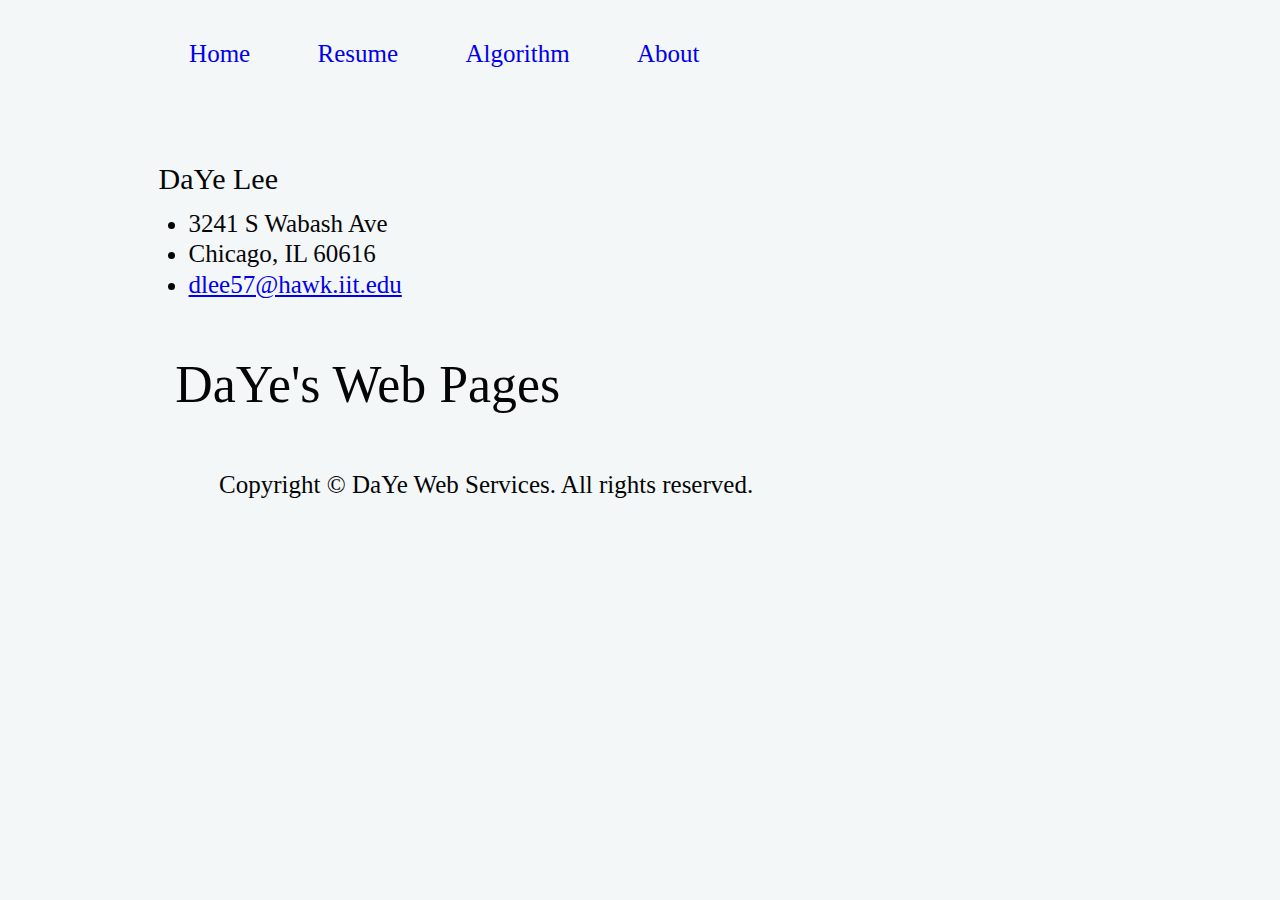
<file: index.html>
<!DOCTYPE html>
<html lang="en">
  <head>
    <title>First Project</title>
    <meta charset="utf-8" />
    <meta name="viewport" content="width=device-width, initial-scale=1.0, shrink-to-fit=no" /> 
    <link rel="stylesheet" media="screen" href="css/screen.css" />
  </head>
  <body id="home-page">
    <header class="h-card" id="header">
      <h1 class="p-name">DaYe Lee</h1>
      <ul class="p-adr h-adr">
        <li class="p-street-address">3241 S Wabash Ave</li>
        <li>
          <b class="p-locality">Chicago</b>, <b class="p-region">IL</b>
          <b class="p-postal-code">60616</b>
        </li>
      </ul>
      <ul class="electronic">
        <li>
          <a class="u-mail" href="mailto:dlee57@hawk.iit.edu">dlee57@hawk.iit.edu</a>
        </li>
      </ul>
      <nav id="navigation">
        <ul class="navi">
          <li>
            <a href="/">Home</a>
          </li>
          <li>
            <a href="/resume/">Resume</a>
          </li>
          <li>
            <a href="/algorithm/">Algorithm</a>
          </li>
          <li>
            <a href="/about/">About</a>
          </li>
        </ul>
      </nav>
    </header>
    <main id="home-page-main">
      <h2>DaYe's Web Pages</h2>
    </main>
    <footer id="footer">
      <p>
        Copyright &copy; DaYe Web Services. All rights reserved.
      </p>
    </footer>
  </body>	
</html>
</file>
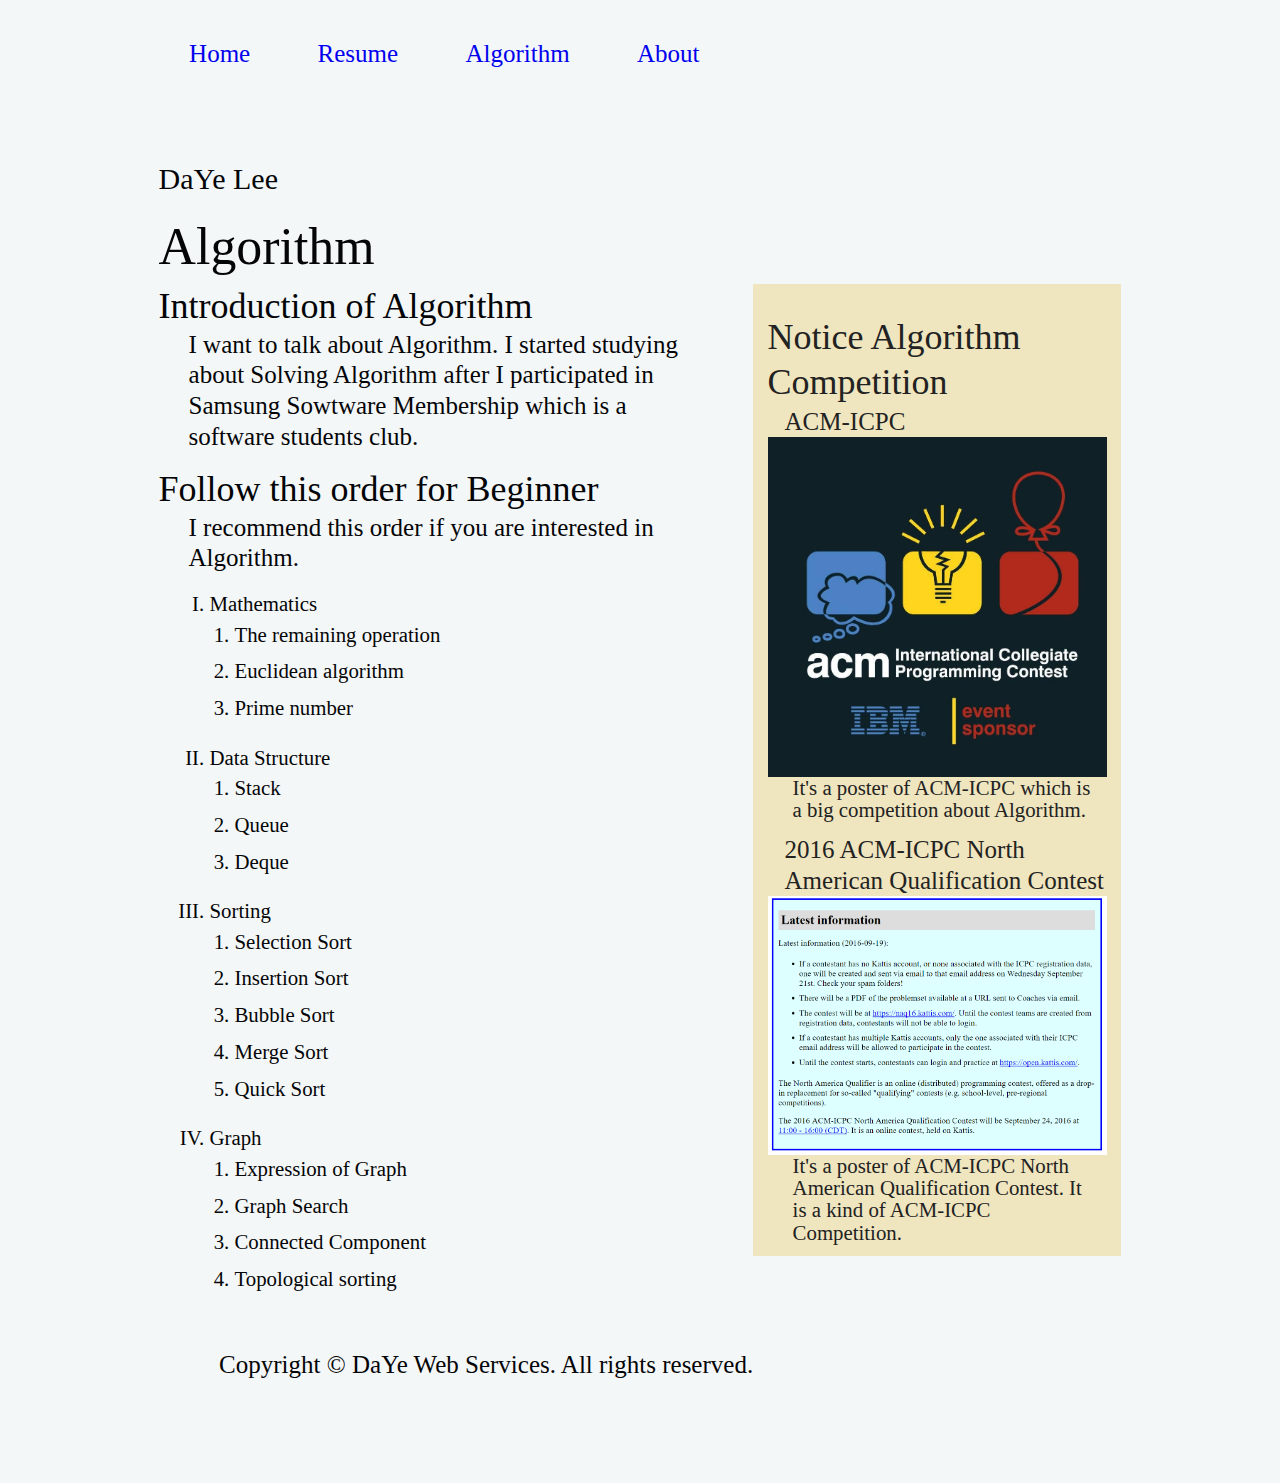
<file: algorithm/index.html>
<!DOCTYPE html>
<html lang="en">
  <head>
    <title>Algorithm</title>
    <meta charset="utf-8" />
    <meta name="viewport" content="width=device-width,initial-scale=1.0, shrink-to-fit=no" />
    <link rel="stylesheet" media="screen" href="../css/screen.css" />
  </head>
  <body id="algorithm-page">
    <header class="h-card" id="algorithm-header">
      <h1 class="p-name">DaYe Lee</h1>
      <nav id="navigation">
        <ul class="navi">
          <li>
            <a href="/">Home</a>
          </li>
          <li>
            <a href="/resume/">Resume</a>
          </li>
          <li>
            <a href="/algorithm/">Algorithm</a>
          </li>
          <li>
            <a href="/about/">About</a>
          </li>
        </ul>
      </nav>
    </header>
    <main>
      <article class="algorithm">
        <h2>Algorithm</h2>
          <section class="intro">
            <h3>Introduction of Algorithm</h3>
              <p>
                I want to talk about Algorithm. I started studying about Solving Algorithm after I participated in Samsung Sowtware Membership which is a software students club.
              </p>
          </section>
          <section class="order">
            <h3>Follow this order for Beginner</h3>
              <p>
                I recommend this order if you are interested in Algorithm.
              </p>
              <ol id="first-ol">
                <li>Mathematics
                  <ol>
                    <li>The remaining operation</li>
                    <li>Euclidean algorithm</li>
                    <li>Prime number</li>
                  </ol>
                </li>
                <li>Data Structure
                  <ol>
                    <li>Stack</li>
                    <li>Queue</li>
                    <li>Deque</li>
                  </ol>
                </li>
                <li>Sorting
                  <ol>
                    <li>Selection Sort</li>
                    <li>Insertion Sort</li>
                    <li>Bubble Sort</li>
                    <li>Merge Sort</li>
                    <li>Quick Sort</li>
                  </ol>
                </li>
                <li>Graph
                  <ol>
                    <li>Expression of Graph</li>
                    <li>Graph Search</li>
                    <li>Connected Component</li>
                    <li>Topological sorting</li>
                  </ol>
                </li>
              </ol>
          </section>
          <section class="notice">
            <h3>Notice Algorithm Competition</h3>
            <article>
              <figure class="photo" id="acm-icpc">
              <h4>ACM-ICPC</h4>
                <img src="/img/acm-icpc.jpeg" alt="Photo of ACM-ICPC poster" />
                <figcaption>
                  <p>
                    It's a poster of ACM-ICPC which is a big competition about Algorithm.
                  </p>
                </figcaption>
              </figure>
              <figure class="photo" id="north-qualification">
              <h4>2016 ACM-ICPC North American Qualification Contest</h4>
                <img src="/img/north-qualification.png" alt="Photo of ACM-ICPC North American Qualification Contest poster" />
                <figcaption>
                  <p>
                    It's a poster of ACM-ICPC North American Qualification Contest. It is a kind of ACM-ICPC Competition.
                  </p>
                </figcaption>
              </figure>
            </article>
          </section>
      </article>
    </main>
    <footer id="footer">
      <p>
        Copyright &copy; DaYe Web Services. All rights reserved.
      </p>
    </footer>
  </body>
</html>
</file>
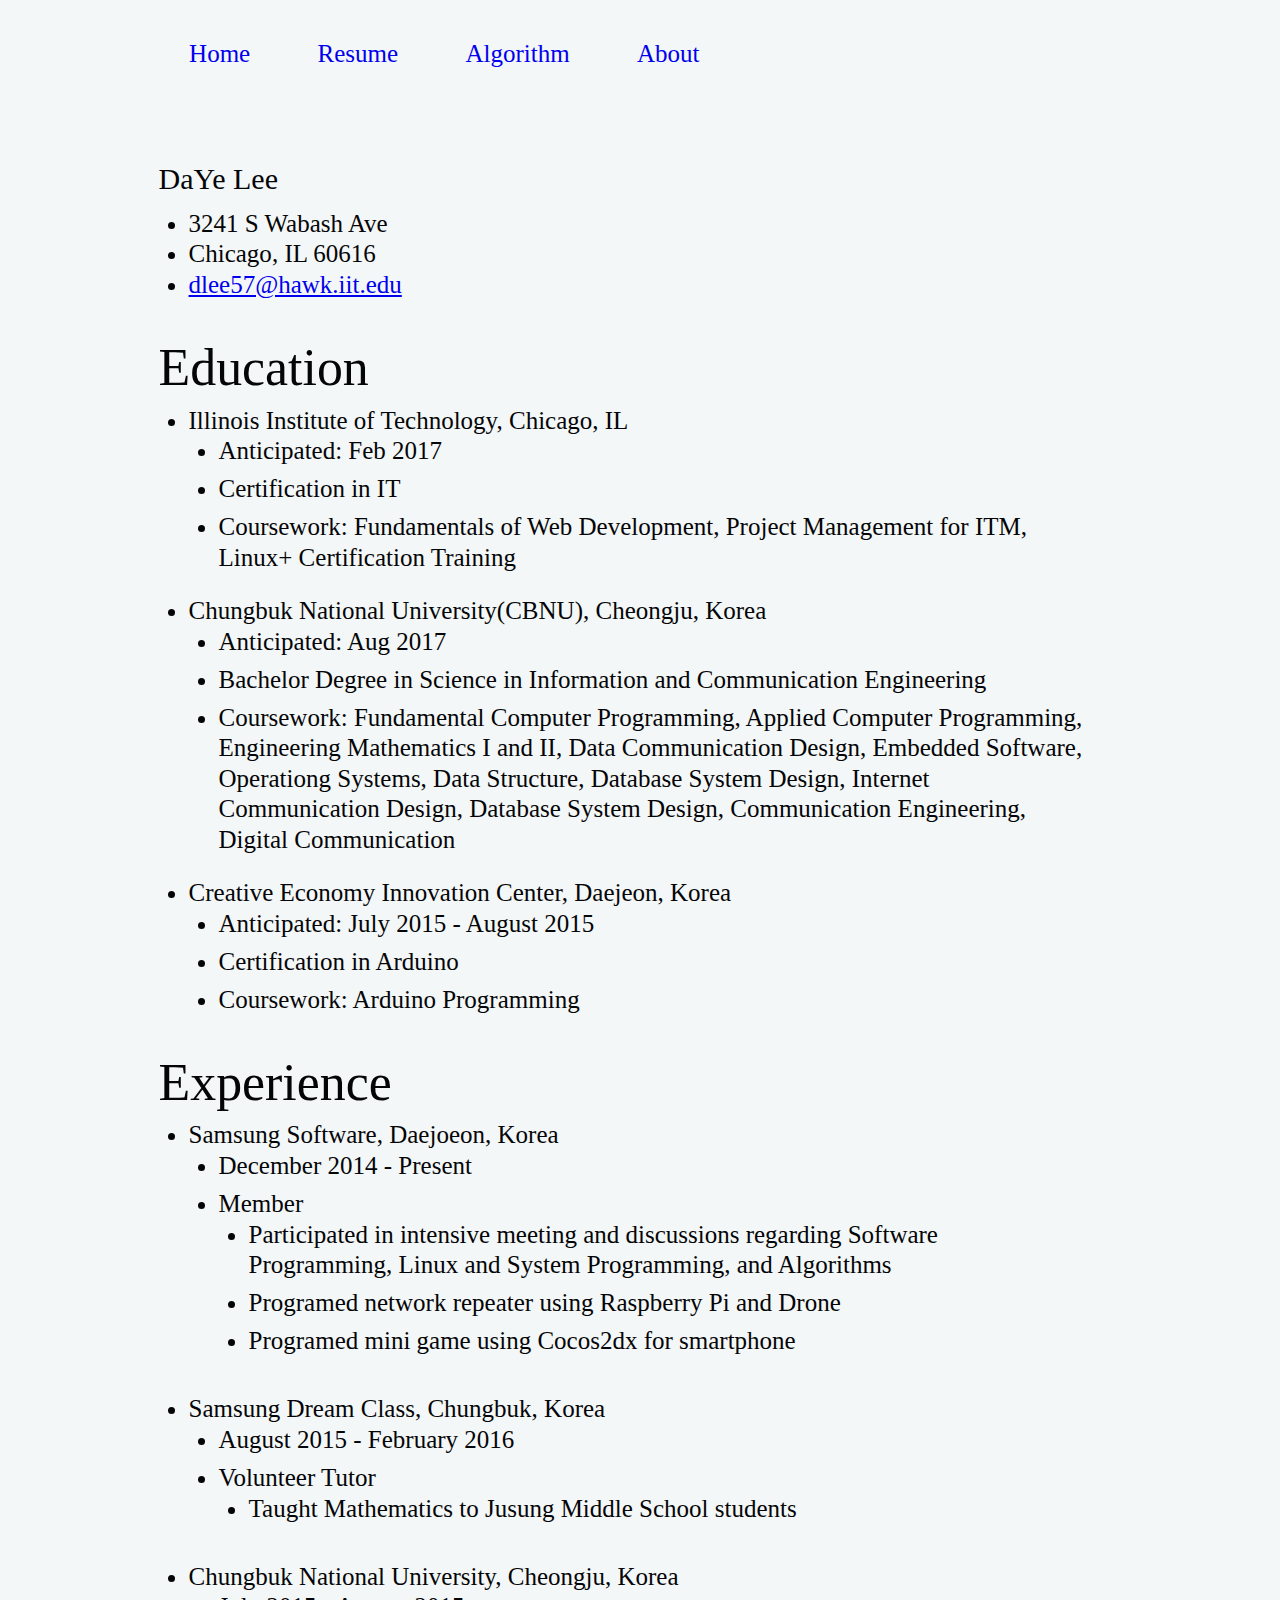
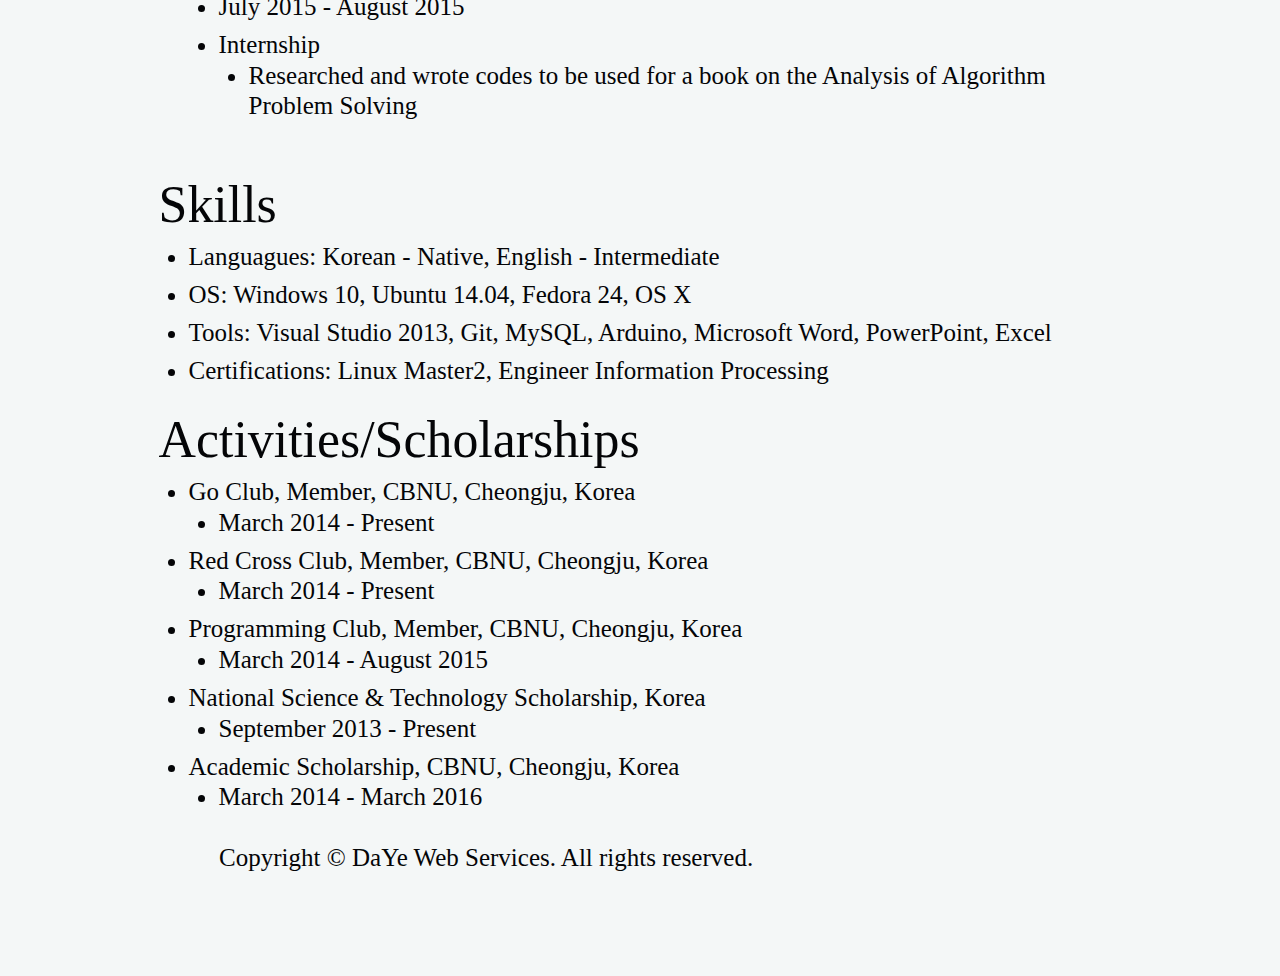
<file: resume/index.html>
<!DOCTYPE html>
<html lang="en">
  <head>
    <title>Resume</title>
    <meta charset="utf-8" />
    <meta name="viewport" content="width=device-width, initial-scale=1.0, shrink-to-fit=no" />
    <link rel="stylesheet" media="screen" href="../css/screen.css" />
  </head>
  <body id="resume-page">
    <header class="h-card" id="resume-header">
      <h1 class="p-name">DaYe Lee</h1>
      <ul class="p-adr h-adr">
        <li class="p-street-address">3241 S Wabash Ave</li>
        <li>
          <b class="p-locality">Chicago</b>, <b class="p-region">IL</b>
          <b class="p-postal-code">60616</b>
        </li>
      </ul>
      <ul class="electronic">
        <li>
          <a class="u-mail" href="mailto:dlee57@hawk.iit.edu">dlee57@hawk.iit.edu</a>
        </li>
      </ul>
      <nav id="navigation">
        <ul class="navi">
          <li>
            <a href="/">Home</a>
          </li>
          <li>
            <a href="/resume/">Resume</a>
          </li>
          <li>
            <a href="/algorithm/">Algorithm</a>
          </li>
          <li>
            <a href="/about/">About</a>
          </li>
        </ul>
      </nav>
    </header>
    <main id="resume">
      <section class="education">
        <h2>Education</h2>
        <ul>
          <li class="school">Illinois Institute of Technology, Chicago, IL
            <ul>
              <li class="degree-date">Anticipated: Feb 2017</li>
              <li class="degree">Certification in IT</li>
              <li class="coursework">Coursework: Fundamentals of Web Development, Project Management for ITM, Linux+ Certification Training</li>
            </ul>
          </li>
          <li class="school">Chungbuk National University(CBNU), Cheongju, Korea
            <ul>
              <li class="degree-date">Anticipated: Aug 2017</li>
              <li class="degree">Bachelor Degree in Science in Information and Communication Engineering</li>
              <li class="coursework">Coursework: Fundamental Computer Programming, Applied Computer Programming, Engineering Mathematics I and II, Data Communication Design, Embedded Software, Operationg Systems, Data Structure, Database System Design, Internet Communication Design, Database System Design, Communication Engineering, Digital Communication</li>
            </ul>
          </li>
          <li class="other-center">Creative Economy Innovation Center, Daejeon, Korea
            <ul>
              <li class="degree-date">Anticipated: July 2015 - August 2015</li>
              <li class="degree">Certification in Arduino</li>
              <li class="coursework">Coursework: Arduino Programming</li>
            </ul>
          </li>
        </ul>
      </section>
      <section class="experience">
        <h2>Experience</h2>
        <ul>
          <li>Samsung Software, Daejoeon, Korea
          <ul>
            <li>December 2014 - Present</li>
            <li>Member
              <ul>
                <li>Participated in intensive meeting and discussions regarding Software Programming, Linux and System Programming, and Algorithms</li>
                <li>Programed network repeater using Raspberry Pi and Drone</li>
                <li>Programed mini game using Cocos2dx for smartphone</li>
              </ul>
            </li>
          </ul>
          </li>
          <li>Samsung Dream Class, Chungbuk, Korea
          <ul>
            <li>August 2015 - February 2016</li>
            <li>Volunteer Tutor
              <ul>
                <li>Taught Mathematics to Jusung Middle School students</li>
              </ul>
            </li>
          </ul>
          </li>
          <li>Chungbuk National University, Cheongju, Korea
          <ul>
            <li>July 2015 - August 2015</li>
            <li>Internship
              <ul>
                <li>Researched and wrote codes to be used for a book on the Analysis of Algorithm Problem Solving</li>
              </ul>
            </li>
          </ul>
          </li>
        </ul>
      </section>
      <section class="skills">
        <h2>Skills</h2>
        <ul>
          <li class="language">Languagues: Korean - Native, English - Intermediate</li>
          <li class="os">OS: Windows 10, Ubuntu 14.04, Fedora 24, OS X</li>
          <li class="tool">Tools: Visual Studio 2013, Git, MySQL, Arduino, Microsoft Word, PowerPoint, Excel</li>
          <li class="certification">Certifications: Linux Master2, Engineer Information Processing</li>
        </ul>
      </section>
      <section class="activities-scholarships">
        <h2>Activities/Scholarships</h2>
        <ul>
          <li>Go Club, Member, CBNU, Cheongju, Korea
            <ul>
              <li>March 2014 - Present</li>
            </ul>
          </li>
          <li>Red Cross Club, Member, CBNU, Cheongju, Korea
            <ul>
              <li>March 2014 - Present</li>
            </ul>
          </li>
          <li>Programming Club, Member, CBNU, Cheongju, Korea
            <ul>
              <li>March 2014 - August 2015</li>
            </ul>
          </li>
          <li>National Science &amp; Technology Scholarship, Korea
            <ul>
              <li>September 2013 - Present</li>
            </ul>
          </li>
          <li>Academic Scholarship, CBNU, Cheongju, Korea
            <ul>
              <li>March 2014 - March 2016</li>
            </ul>
          </li>
        </ul>
      </section>
    </main>
    <footer id="footer">
      <p>Copyright &copy; DaYe Web Services. All rights reserved.</p>
    </footer>
  </body>	
</html>
</file>
<file: css/screen.css>
/* http://meyerweb.com/eric/tools/css/reset/
   v2.0 | 20110126
   License: none (public domain)
*/
/* stylelint-disable */
a,abbr,acronym,address,applet,article,aside,audio,b,big,blockquote,body,canvas,caption,center,cite,code,dd,del,details,dfn,div,dl,dt,em,embed,fieldset,figcaption,figure,footer,form,h1,h2,h3,h4,h5,h6,header,hgroup,html,i,iframe,img,ins,kbd,label,legend,li,mark,menu,nav,object,ol,output,p,pre,q,ruby,s,samp,section,small,span,strike,strong,sub,summary,sup,table,tbody,td,tfoot,th,thead,time,tr,tt,u,ul,var,video{margin:0;padding:0;border:0;font:inherit;vertical-align:baseline}article,aside,details,figcaption,figure,footer,header,hgroup,main,menu,nav,section{display:block}html{line-height:1}body{line-height:inherit}ol,ul{list-style:none}blockquote,q{quotes:none}blockquote:after,blockquote:before,q:after,q:before{content:'';content:none}table{border-collapse:collapse;border-spacing:0}
/* stylelint-enable */

/* ===== BASE STYLES ===== */

/*
  Setting type to a minor third  modular scale
  http://www.modularscale.com/?18&px&1.2&web&text
*/

html {
  font-size: 1.125em; /* 18px */
  line-height: 1.222em; /* 22px @ 18px em : 120%*/
  background-color: #F4F7F7;
  color: #040507;
  padding: 1.222em 1.222em; /* top right bottom left */
}

h1 {
  font-size: 1.2em; /*21.6px @18px em*/
  line-height: 2.037em; /*44px @21.6px em*/
}

h2 {
  font-size: 1.728em; /*31.104px @18px em*/
  line-height: 1.415em; /*44px @31.104px em*/
}

h3 {
  font-size: 1.44em; /*25.92px @18px em*/
  line-height: 1.273em; /*33px @25.92px em */
}

h4 {
  font-size: 1.2em; /*21.6px @18px em*/
  line-height: 1.019em; /*33px @21.6px em*/
}

p,
ul,
ol {
  padding-bottom: 0.6em;
  padding-left: 1.2em;
  padding-right: 0.6em;
}

ul {
  list-style-type: disc;
}

ol {
  list-style-type: decimal;
}

#first-ol {
  list-style-type: upper-roman;
  padding-left: 2.444em;
}

li {
  padding-bottom: 0.3em;
}

li:last-child {
  padding-bottom: 0;
}

img,
video,
audio {
  display: block;
  max-width: 100%;
}

/* ===== LAYOUT STYLES ===== */

.h-card ul,
.h-card li {
  padding-bottom: 0;
}

.electronic li {
  padding-bottom: 1.2em;
}

.activities-scholarships ul {
  padding-bottom: 0;
}

#home-page-main {
  padding: 0.666em; /*half grid*/
}
.resume h2 {
  font-size: 1.44em; /*25.92px @18px em*/
  line-height: 1.698em; /*44px @25.92px em */
}
/* ===== MODULAR STYLES ===== */
.h-card {
  padding-top: 3.66em;/* navi line-height+ html line-height +padding*/
}

#navigation {
  position: absolute;
  top: 1.222em;
}

.navi li,
.navi li:last-child {
  display: inline-block;
  padding: 0;
}

.navi {
  line-height: 1.222em;
  padding: 0;
}

.navi li a {
  display: block;
  text-decoration: none;
  padding: 1.222em;
  padding-top: 0.333em;
  padding-bottom: 0.333em; /*half line-height */
}

.notice {
  background-color: #EFE5BE;
  color: #222;
  padding-left: 1.5%;
  padding-right: 1.5%;
}

#footer {
  clear: both;
  padding: 1.222em;
}
/* ===== STATE STYLES ===== */

/* 400 @ 16px em */
@media screen and (min-width: 25em) {
  html {
    font-size: 1.375em; /*22px @ 16px em */
    margin: 1% 4% 1% 4%;
  }

  h2 {
    font-size: 2.074em; /*45.619 @ 22em*/
    line-height: 1.45em; /*66px @ 45.619*/
  }

  h4 {
    font-size: 1.2em; /*26.4px @25px em*/
    line-height: 1.25em; /*33px @26.4px em */
  }
}

/* 650 @ 16px em */
@media screen and (min-width: 40.625em) {
  html {
    font-size: 1.563em; /* 25px @ 16px em */
    margin: 2% 10% 2% 10%;
  }
}

/* 775 @16px em */
@media screen and (min-width: 48.438em) {
  html {
    font-size: 1.563em; /*25px @ 16px em */
  }

  .intro,
  .order {
    float: left;
    width: 58.8313413%; /*3 columns  ::443px @ 753 px grid */
  }

  .notice {
    box-sizing: border-box;
    width: 38.24701195%; /*2columns ::288 @753px grid */
    padding-top: 1.222em;
    padding-left: 1.5%;
    padding-right: 1.5%;
    margin-left: 61.75298805%; /*3 columns offset ::465px @753 grid */
  }

  .notice h4 {
    font-size: 1em;
    padding-left: 5%;
  }

  .photo figcaption {
    font-size: 0.8333em; /*20.833px @25px */
    line-height: 1.06em; /*22px @ 20.833px */
  }

  #first-ol {
    font-size: 0.8333em; /*20.833px @ 25px */
  }
}
</file>
